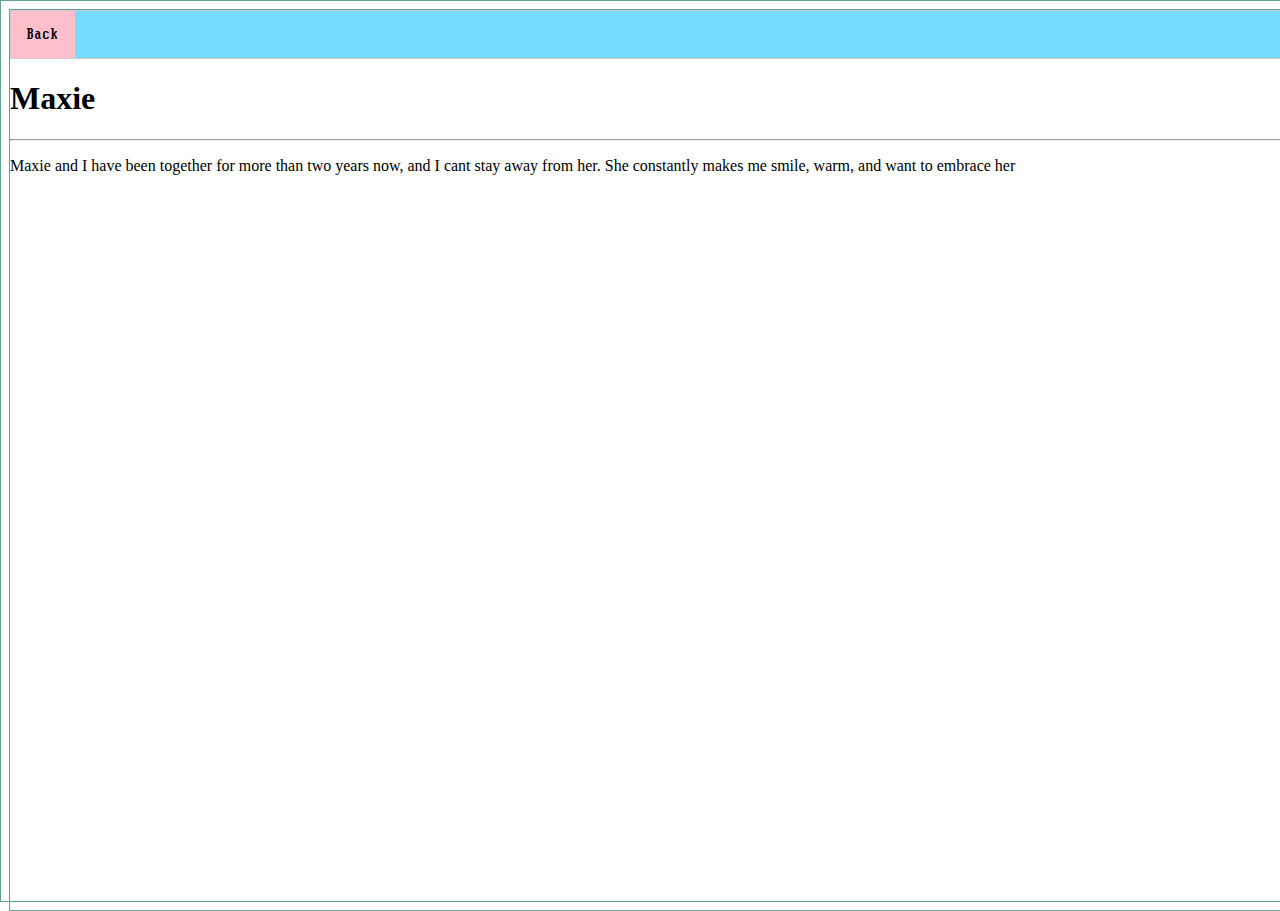
<file: maxie.html>
<!DOCTYPE html>
<html>
    <head>
        <meta charset="utf-8">
  <meta name="viewport" content="width=device-width">
  <title>Maxie</title>
  <link href="maxie.css" rel="stylesheet" type="text/css" />
    </head>
    <body>
        <div class="tab">
            <button class="tablinks" type="button" onclick="location.href='index.html';" value="Go to index.html">Back </button>
        </div>
        <h1>
            Maxie
        </h1>
        <hr>
        <p>Maxie and I have been together for more than two years now, and I cant stay away from her. She constantly makes me smile, warm, and want to embrace her</p>
    </body>
</html>
</file>
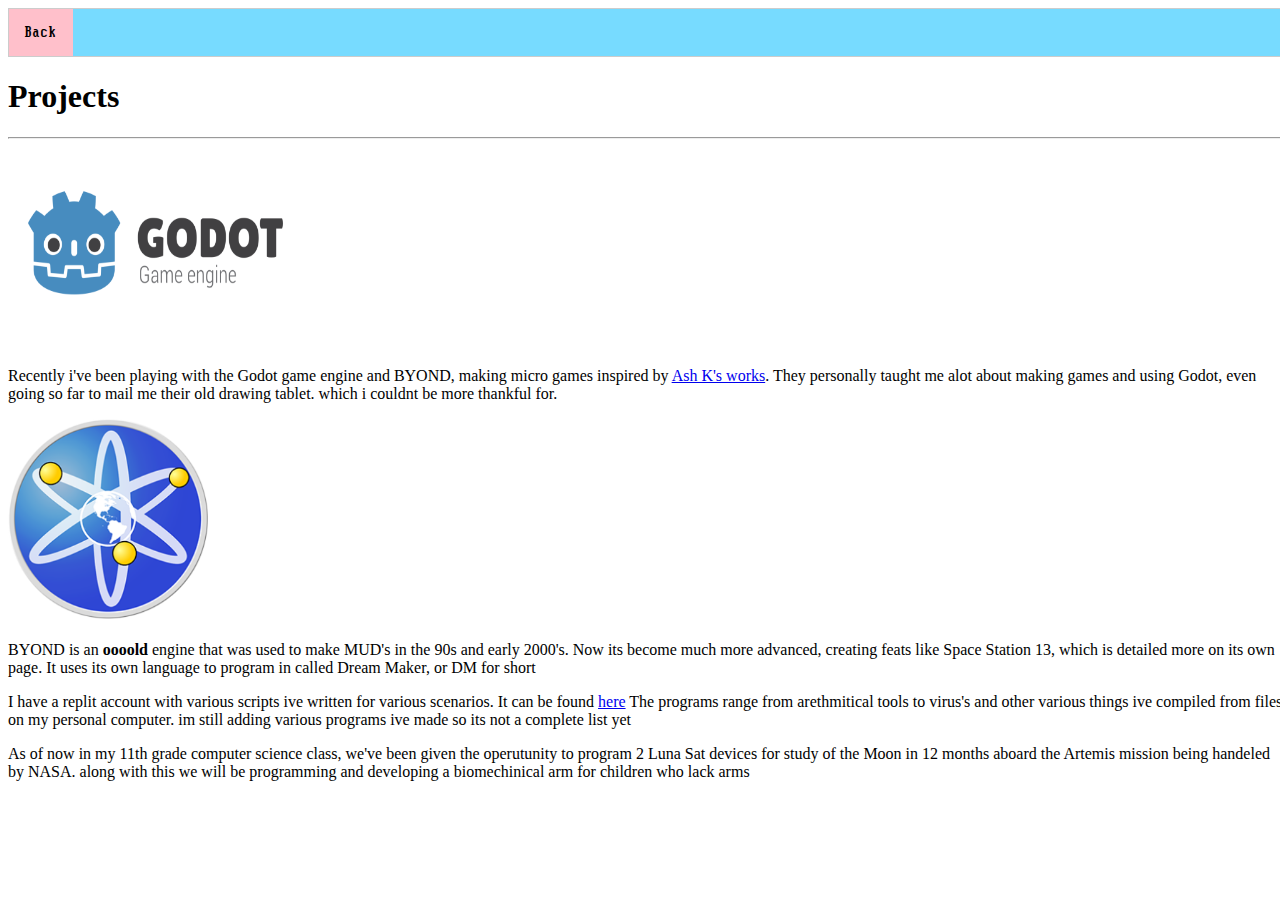
<file: projects.html>
<!DOCTYPE html>
<html>
    <head>
        <meta charset="utf-8">
  <meta name="viewport" content="width=device-width">
  <title>Projects</title>
  <link href="projects.css" rel="stylesheet" type="text/css" />
    </head>
    <body>
        <div class="tab">
            <button class="tablinks" type="button" onclick="location.href='index.html';" value="Go to index.html">Back </button>
        </div>
        <div style="font-family: Georgia;">
        <h1>
            Projects
        </h1>
            <hr>
            <img src="godot.png" alt="Godot Game Engine" width="300" height="200">
            <p>Recently i've been playing with the Godot game engine and BYOND, making micro games inspired by <a href="https://ash-k.itch.io/">Ash K's works</a>. They personally taught me alot about making games and using Godot, even going so far to mail me their old drawing tablet. which i couldnt be more thankful for.</p>
            <p><img src="byond.png" alt="BYOND game engine" height="200" width="200"> <br></br>BYOND is an <strong>oooold</strong> engine that was used to make MUD's in the 90s and early 2000's. Now its  become much more advanced, creating feats like Space Station 13, which is detailed more on its own page. It uses its own language to program in called Dream Maker, or DM for short</p>
            <p>I have a replit account with various scripts ive written for various scenarios. It can be found <a href="https://replit.com/@JonahAhwazi">here</a> The programs range from arethmitical tools to virus's and other various things ive compiled from files on my personal computer. im still adding various programs ive made so its not a complete list yet</p>
            <p>As of now in my 11th grade computer science class, we've been given the operutunity to program 2 Luna Sat devices for study of the Moon in 12 months aboard the Artemis mission being handeled by NASA. along with this we will be programming and developing a biomechinical arm for children who lack arms</p>
        </div>
    </body>
</html>
</file>
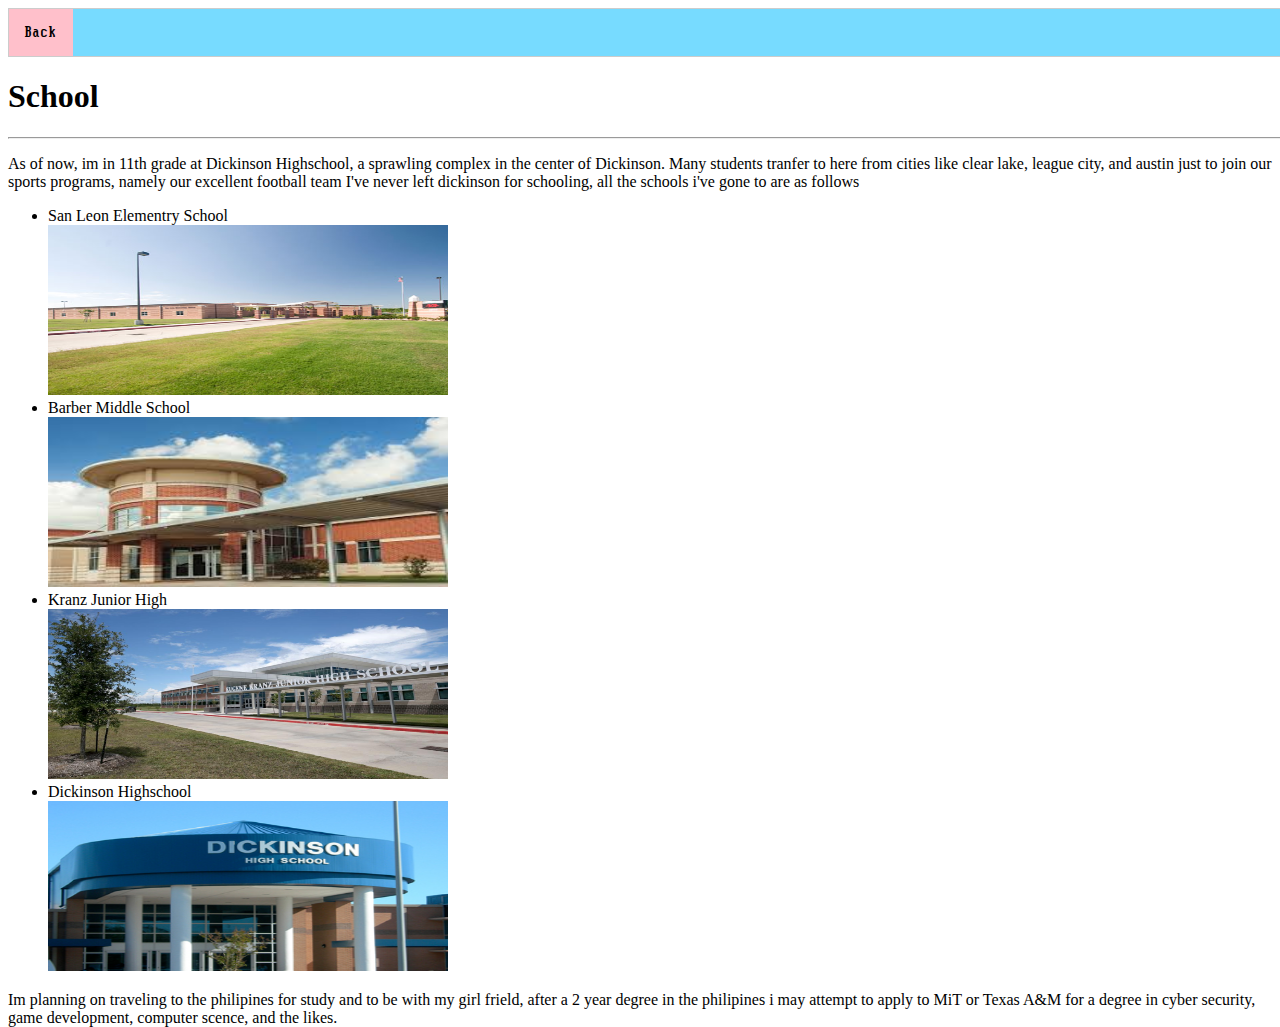
<file: school.html>
<!DOCTYPE html>
<html>
    <head>
        <meta charset="utf-8">
  <meta name="viewport" content="width=device-width">
  <title>School</title>
  <link href="school.css" rel="stylesheet" type="text/css" />
    </head>

    <body>
        <div class="tab">
            <button class="tablinks" type="button" onclick="location.href='index.html';" value="Go to index.html">Back </button>
        </div>
        <div style="font-family: Georgia;">
        <h1>
            School
        </h1>
        <hr>
        <p>
            As of now, im in 11th grade at Dickinson Highschool, a sprawling complex in the center of Dickinson. Many students tranfer to here from cities like clear lake, league city, and austin just to join our sports programs, namely our excellent football team
            I've never left dickinson for schooling, all the schools i've gone to are as follows
        </p>
            <ul>
                <li>San Leon Elementry School</li>
                <img src="sanleon.jpg" alt="San Leon Elementry School" width="400" height="170" <img>
                <li>Barber Middle School</li>
                <img src="barber.jpg" alt="Barber Middle School" width="400" height="170" <img>
                <li>Kranz Junior High</li>
                <img src="kjhs.png" alt="Kranz Junior High" width="400" height="170" <img>
                <li>Dickinson Highschool</li>
                <img src="dhs.jpg" alt="Dickinson Highschool" width="400" height="170" <img>
            </ul>
        </div>
        <p>Im planning on traveling to the philipines for study and to be with my girl frield, after a 2 year degree in the philipines i may attempt to apply to MiT or Texas A&M for a degree in cyber security, game development, computer scence, and the likes.</p>
    </body>
</html>
</file>
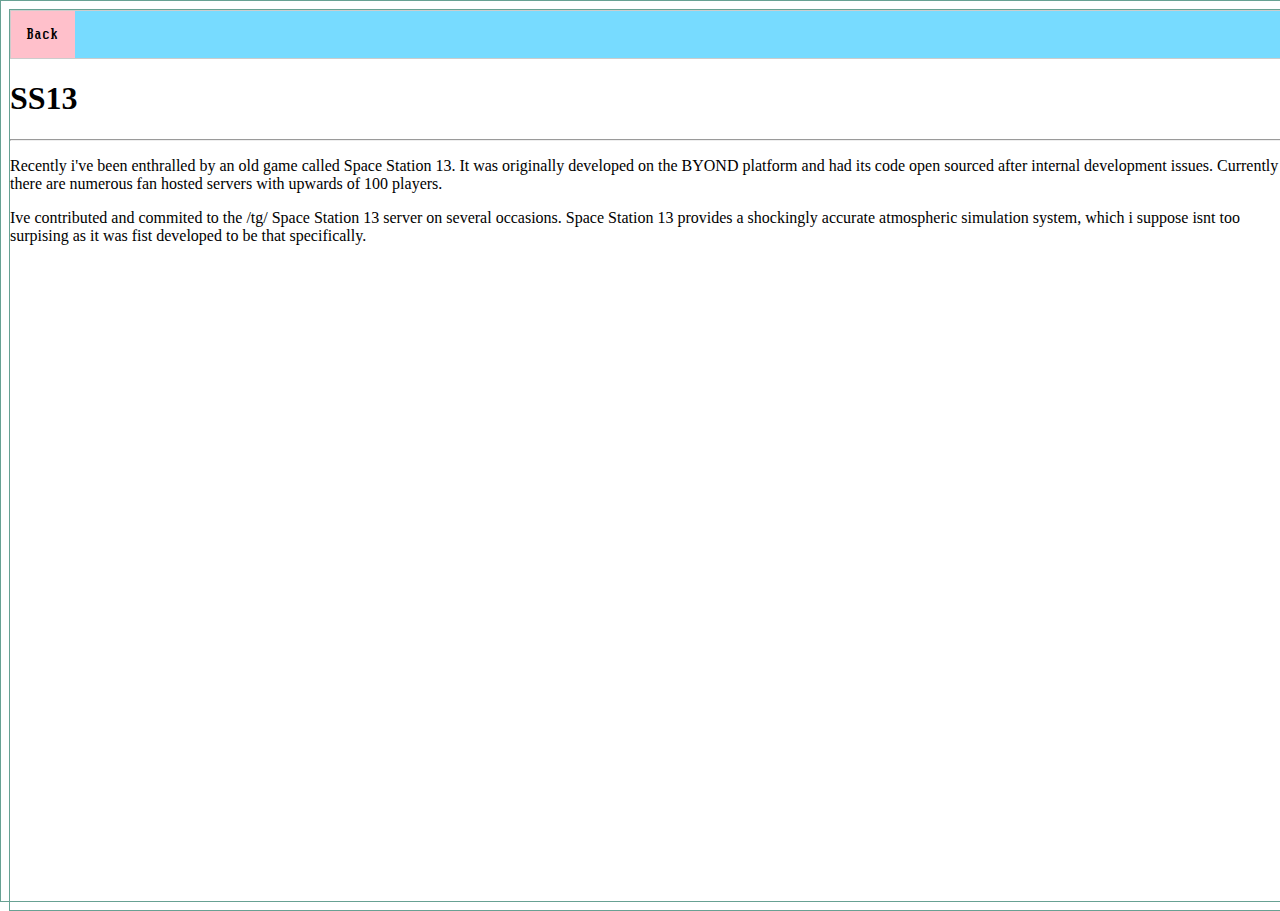
<file: ss13.html>
<!DOCTYPE html>
<html>
    <head>
        <meta charset="utf-8">
  <meta name="viewport" content="width=device-width">
  <title>SS13</title>
  <link href="ss13.css" rel="stylesheet" type="text/css" />
    </head>
    
    <body>
        <div class="tab">
            <button class="tablinks" type="button" onclick="location.href='index.html';" value="Go to index.html">Back </button>
        </div>
        <h1>
            SS13
        </h1>
        <hr>
        <p>
            Recently i've been enthralled by an old game called Space Station 13. It was originally developed on the BYOND platform and had its code open sourced after internal development issues. Currently there are numerous fan hosted servers with upwards of 100 players.
        </p>
        <p>Ive contributed and commited to the /tg/ Space Station 13 server on several occasions. Space Station 13 provides a shockingly accurate atmospheric simulation system, which i suppose isnt too surpising as it was fist developed to be that specifically.</p>
    </body>
</html>
</file>
<file: maxie.css>
html, body {
  height: 100%;
  width: 100%;
  border-style: solid;
    border-color: #68a193;
    border-width: 1px;
    opacity: 50;
    
}
@font-face{
    font-family: vga;
    src: url(Flexi_IBM_VGA_True.ttf)
}
.tab{

overflow: hidden;
  border: 1px solid #ccc;
  background-color:#77DBFF; 
    opacity: 50;
}
.tab button {
    
    font-family: vga;
    font-size: 18px;
  background-color: pink;
  float: left;
  border: none;
  outline: none;
  cursor: pointer;
  padding: 14px 16px;
  transition: 0.3s;
  
}

/* Change background color of buttons on hover */
.tab button:hover {
    position:relative; top:20px;
  background-color: #ddd;
}

/* Style the tab content */
.tabcontent {
  display: none;
  padding: 6px 12px;
  border: 1px solid #ccc;
  border-top: none;
    
}
@font-face {
    font-family: 'wakuwaku';
    src: url(mini-wakuwaku.otf)
}
</file>
<file: projects.css>
html, body {
  height: 100%;
  width: 100%;
  
    opacity: 50;
    
}
@font-face{
    font-family: vga;
    src: url(Flexi_IBM_VGA_True.ttf)
}
.tab{

overflow: hidden;
  border: 1px solid #ccc;
  background-color:#77DBFF; 
    opacity: 50;
}
.tab button {
    
    font-family: vga;
    font-size: 18px;
  background-color: pink;
  float: left;
  border: none;
  outline: none;
  cursor: pointer;
  padding: 14px 16px;
  transition: 0.3s;
  
}

/* Change background color of buttons on hover */
.tab button:hover {
    position:relative; top:20px;
  background-color: #ddd;
}

/* Style the tab content */
.tabcontent {
  display: none;
  padding: 6px 12px;
  border: 1px solid #ccc;
  border-top: none;
    
}
@font-face {
    font-family: 'wakuwaku';
    src: url(mini-wakuwaku.otf)
}
</file>
<file: school.css>
html, body {
  height: 100%;
  width: 100%;

    opacity: 50;
    
}
@font-face{
    font-family: vga;
    src: url(Flexi_IBM_VGA_True.ttf)
}
.tab{

overflow: hidden;
  border: 1px solid #ccc;
  background-color:#77DBFF; 
    opacity: 50;
}
.tab button {
    
    font-family: vga;
    font-size: 18px;
  background-color: pink;
  float: left;
  border: none;
  outline: none;
  cursor: pointer;
  padding: 14px 16px;
  transition: 0.3s;
  
}

/* Change background color of buttons on hover */
.tab button:hover {
    position:relative; top:20px;
  background-color: #ddd;
}

/* Style the tab content */
.tabcontent {
  display: none;
  padding: 6px 12px;
  border: 1px solid #ccc;
  border-top: none;
    
}
@font-face {
    font-family: 'wakuwaku';
    src: url(mini-wakuwaku.otf)
}
</file>
<file: ss13.css>
html, body {
  height: 100%;
  width: 100%;
  border-style: solid;
    border-color: #68a193;
    border-width: 1px;
    opacity: 50;
    
}
@font-face{
    font-family: vga;
    src: url(Flexi_IBM_VGA_True.ttf)
}
.tab{

overflow: hidden;
  border: 1px solid #ccc;
  background-color:#77DBFF; 
    opacity: 50;
}
.tab button {
    
    font-family: vga;
    font-size: 18px;
  background-color: pink;
  float: left;
  border: none;
  outline: none;
  cursor: pointer;
  padding: 14px 16px;
  transition: 0.3s;
  
}

/* Change background color of buttons on hover */
.tab button:hover {
    position:relative; top:20px;
  background-color: #ddd;
}

/* Style the tab content */
.tabcontent {
  display: none;
  padding: 6px 12px;
  border: 1px solid #ccc;
  border-top: none;
    
}
@font-face {
    font-family: 'wakuwaku';
    src: url(mini-wakuwaku.otf)
}
</file>
